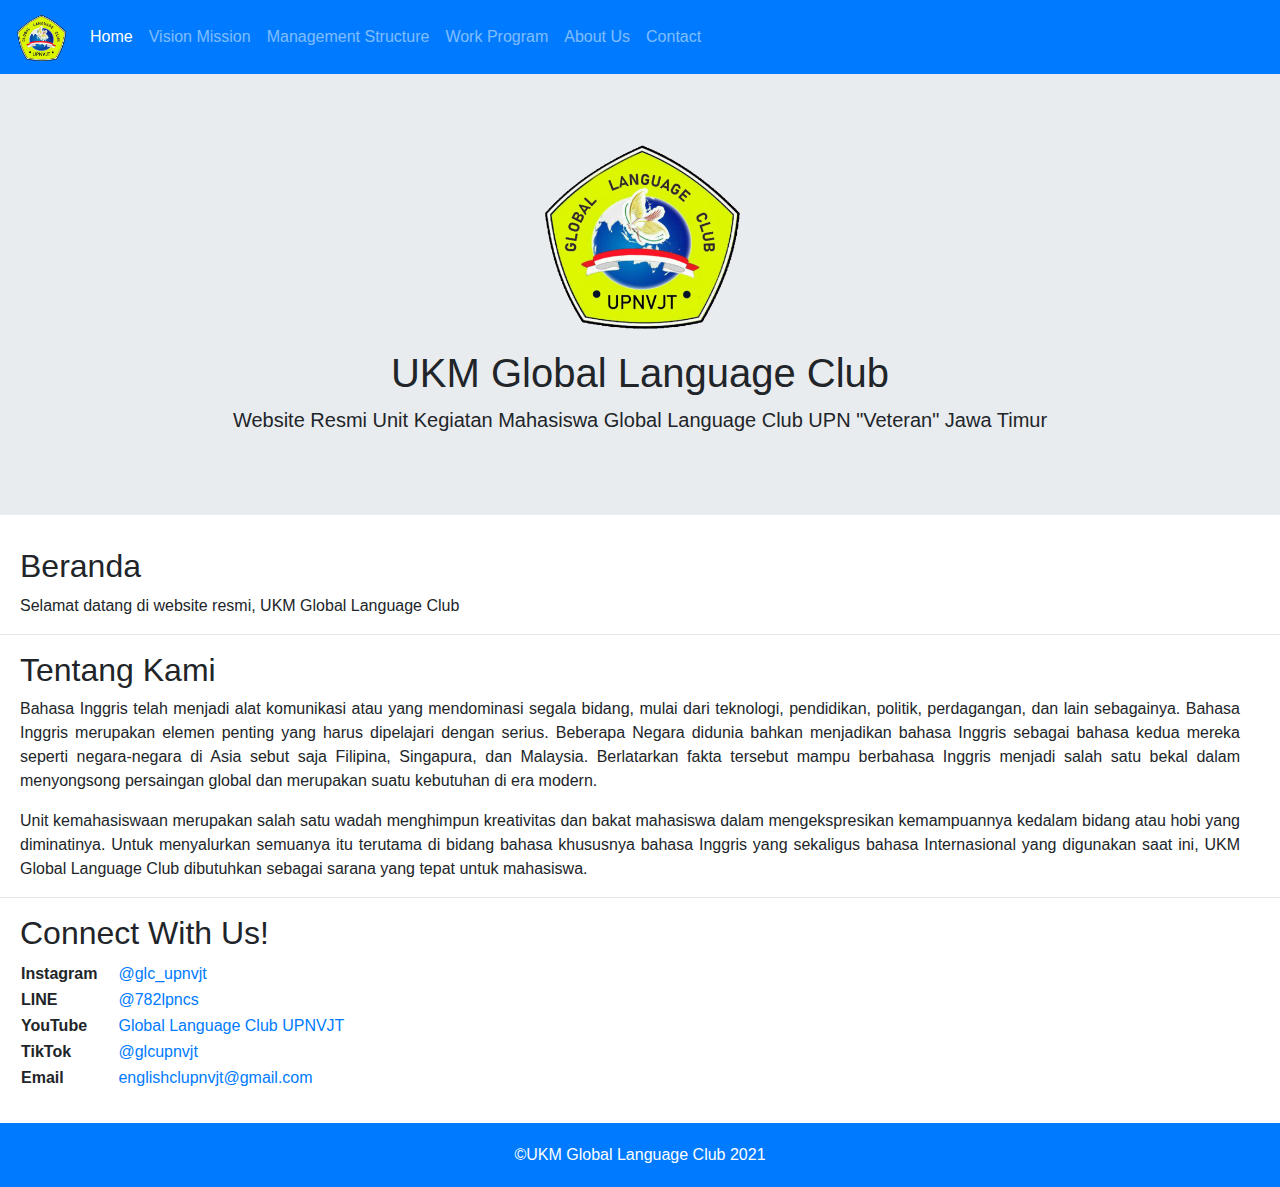
<file: index.html>
<!doctype html>
<html lang="en">
  <head>
    <!-- Required meta tags -->
    <meta charset="utf-8">
    <meta name="viewport" content="width=device-width, initial-scale=1, shrink-to-fit=no">

    <!-- Bootstrap CSS -->
    <link rel="stylesheet" href="css/bootstrap.css" crossorigin="anonymous">
    <link rel="stylesheet" href="css/styles.css">
    <title>Website UKM GLC</title>
  </head>
  <body>

    <!-- NAV -->
    <nav class="navbar sticky-top navbar-expand-lg navbar-dark bg-primary">
      <a class="navbar-brand" href="#"><img src="/glc.png" alt="" class="img-nav"></a>
        <button class="navbar-toggler" type="button" data-toggle="collapse" data-target="#navbarNavDropdown" aria-controls="navbarNavDropdown" aria-expanded="false" aria-label="Toggle navigation">
          <span class="navbar-toggler-icon"></span>
        </button>
        <div class="collapse navbar-collapse" id="navbarNavDropdown">
          <ul class="navbar-nav">
            <li class="nav-item active">
              <a class="nav-link" href="#">Home <span class="sr-only">(current)</span></a>
            </li>
            <li class="nav-item">
              <a class="nav-link" href="/visimisi.html">Vision Mission</a>
            </li>
            <li class="nav-item">
              <a class="nav-link" href="#">Management Structure</a>
            </li>
            <li class="nav-item">
              <a class="nav-link" href="/work-program.html">Work Program</a>
            </li>
            <li class="nav-item">
                <a class="nav-link" href="/about-us.html">About Us</a>
            </li>
            <li class="nav-item">
                <a class="nav-link" href="/contact.html">Contact</a>
            </li>
          </ul>
        </div>
    </nav>
    <!-- NAV -->

    <!-- Jumbotron -->
    <div class="jumbotron jumbotron-fluid">
        <div class="container">
          <img src="/glc.png" alt="" srcset="">
          <h1 style="text-align: center;">UKM Global Language Club</h1>
          <p class="lead" style="text-align: center;">Website Resmi Unit Kegiatan Mahasiswa Global Language Club UPN "Veteran" Jawa Timur</p>
        </div>
    </div>
    <!-- Jumbotron -->

    <!-- Konten Beranda -->
    <h2 class="kb1">Beranda</h2>
    <p class="kb2">Selamat datang di website resmi, UKM Global Language Club</p>
    <!-- Konten Beranda -->
    <hr>

    <!-- Latar Belakang -->
    <h2 class="kb1">Tentang Kami</h2>
    <p class="kb2">
      Bahasa Inggris telah menjadi alat komunikasi atau yang mendominasi segala bidang, mulai dari teknologi, pendidikan, politik, perdagangan, dan lain sebagainya. Bahasa Inggris merupakan elemen penting yang harus dipelajari dengan serius. Beberapa Negara didunia bahkan menjadikan bahasa Inggris sebagai bahasa kedua mereka seperti negara-negara di Asia sebut saja Filipina, Singapura, dan Malaysia. Berlatarkan fakta tersebut mampu berbahasa Inggris menjadi salah satu bekal dalam menyongsong persaingan global dan merupakan suatu kebutuhan di era modern.
    </p>
    <p class="kb2">
      Unit kemahasiswaan merupakan salah satu wadah menghimpun kreativitas dan bakat mahasiswa dalam mengekspresikan kemampuannya kedalam bidang atau hobi yang diminatinya. Untuk menyalurkan semuanya itu terutama di bidang bahasa khususnya bahasa Inggris yang sekaligus bahasa Internasional yang digunakan saat ini, UKM Global Language Club dibutuhkan sebagai sarana yang tepat untuk mahasiswa.
    </p>
    <!-- Latar Belakang -->
    <hr>

    <!-- Kontak -->
    <h2 class="kb1">Connect With Us!</h2>
    <table>
      <tr>
        <td><b>Instagram</b></td>
        <td><a href="https://www.instagram.com/glc_upnvjt/" target="_blank" rel="noopener noreferrer">@glc_upnvjt</a></td>
  </tr>
  <tr>
      <td><b>LINE</b></td>
      <td><a href="https://line.me/ti/p/~@782lpncs" target="_blank" rel="noopener noreferrer">@782lpncs</a></td>
  </tr>
  <tr>
      <td><b>YouTube</b></td>
      <td><a href="https://www.youtube.com/channel/UCD6Qgpx9GcqcUuGTASTEMTw?sub_confirmation=1" target="_blank" rel="noopener noreferrer">Global Language Club UPNVJT</a></td>
  </tr>
  <tr>
      <td><b>TikTok</b></td>
      <td><a href="https://www.youtube.com/channel/UCD6Qgpx9GcqcUuGTASTEMTw?sub_confirmation=1" target="_blank" rel="noopener noreferrer">@glcupnvjt</a></td>
  </tr>
  <tr>
      <td><b>Email</b></td>
      <td><a href="mailto:englishclupnvjt@gmail.com" target="_blank" rel="noopener noreferrer">englishclupnvjt@gmail.com</a></td>
  </tr>
    </table>
    <!-- Kontak -->
    <footer>
      &copy;UKM Global Language Club 2021
    </footer>

    
    <!-- Optional JavaScript; choose one of the two! -->

    <!-- Option 1: jQuery and Bootstrap Bundle (includes Popper) -->
    <script src="https://code.jquery.com/jquery-3.5.1.slim.min.js" integrity="sha384-DfXdz2htPH0lsSSs5nCTpuj/zy4C+OGpamoFVy38MVBnE+IbbVYUew+OrCXaRkfj" crossorigin="anonymous"></script>
    <script src="https://cdn.jsdelivr.net/npm/bootstrap@4.6.0/dist/js/bootstrap.bundle.min.js" integrity="sha384-Piv4xVNRyMGpqkS2by6br4gNJ7DXjqk09RmUpJ8jgGtD7zP9yug3goQfGII0yAns" crossorigin="anonymous"></script>

    <!-- Option 2: Separate Popper and Bootstrap JS -->
    <!--
    <script src="https://code.jquery.com/jquery-3.5.1.slim.min.js" integrity="sha384-DfXdz2htPH0lsSSs5nCTpuj/zy4C+OGpamoFVy38MVBnE+IbbVYUew+OrCXaRkfj" crossorigin="anonymous"></script>
    <script src="https://cdn.jsdelivr.net/npm/popper.js@1.16.1/dist/umd/popper.min.js" integrity="sha384-9/reFTGAW83EW2RDu2S0VKaIzap3H66lZH81PoYlFhbGU+6BZp6G7niu735Sk7lN" crossorigin="anonymous"></script>
    <script src="https://cdn.jsdelivr.net/npm/bootstrap@4.6.0/dist/js/bootstrap.min.js" integrity="sha384-+YQ4JLhjyBLPDQt//I+STsc9iw4uQqACwlvpslubQzn4u2UU2UFM80nGisd026JF" crossorigin="anonymous"></script>
    -->
  </body>
</html>
</file>
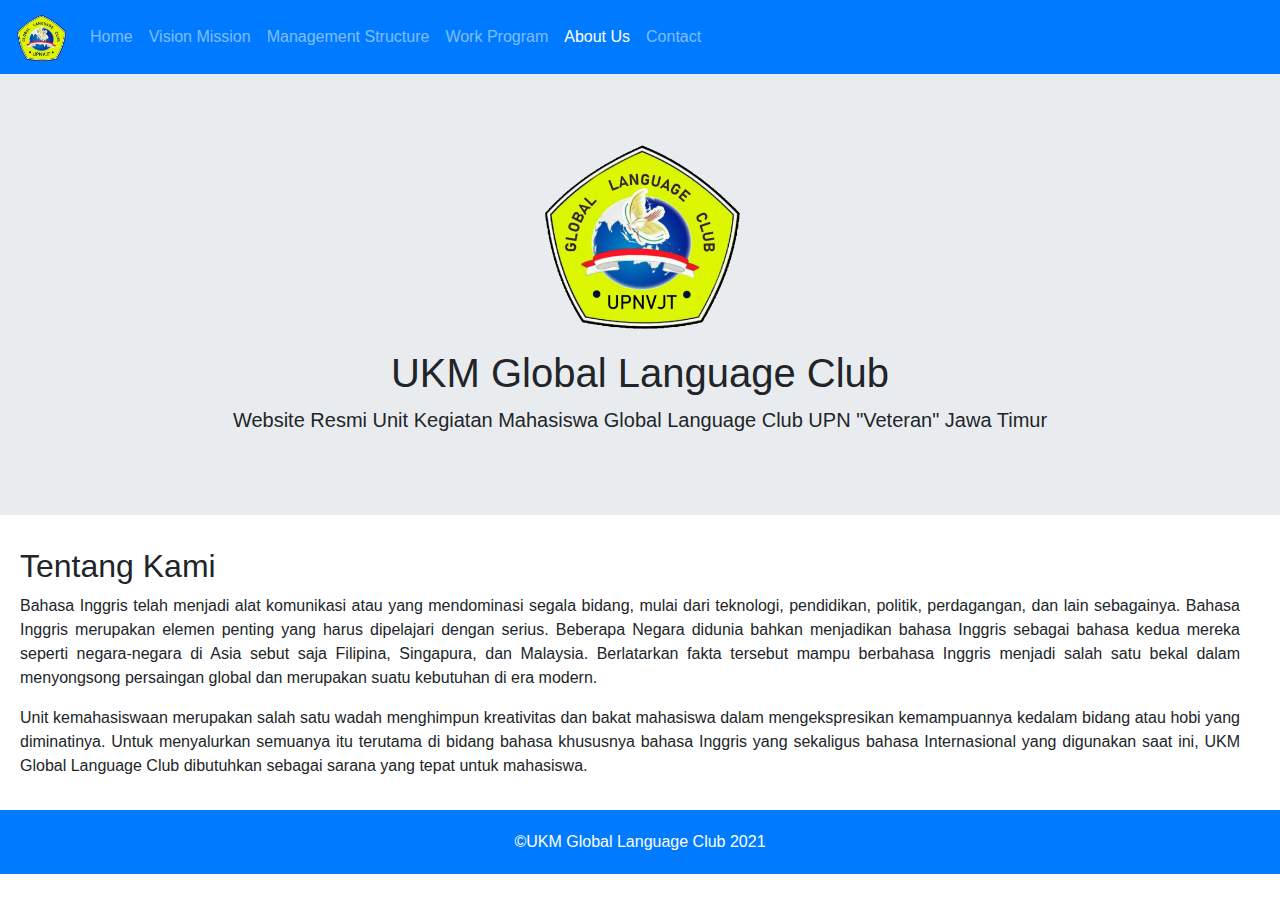
<file: about-us.html>
<!doctype html>
<html lang="en">
  <head>
    <!-- Required meta tags -->
    <meta charset="utf-8">
    <meta name="viewport" content="width=device-width, initial-scale=1, shrink-to-fit=no">

    <!-- Bootstrap CSS -->
    <link rel="stylesheet" href="css/bootstrap.css" crossorigin="anonymous">
    <link rel="stylesheet" href="css/styles.css">
    <title>Website UKM GLC</title>
  </head>
  <body>

    <!-- NAV -->
    <nav class="navbar sticky-top navbar-expand-lg navbar-dark bg-primary">
        <a class="navbar-brand" href="/index.html"><img src="/glc.png" alt="" class="img-nav"></a>
        <button class="navbar-toggler" type="button" data-toggle="collapse" data-target="#navbarNavDropdown" aria-controls="navbarNavDropdown" aria-expanded="false" aria-label="Toggle navigation">
          <span class="navbar-toggler-icon"></span>
        </button>
        <div class="collapse navbar-collapse" id="navbarNavDropdown">
          <ul class="navbar-nav">
            <li class="nav-item">
              <a class="nav-link" href="/index.html">Home <span class="sr-only">(current)</span></a>
            </li>
            <li class="nav-item">
              <a class="nav-link" href="/visimisi.html">Vision Mission</a>
            </li>
            <li class="nav-item">
              <a class="nav-link" href="#">Management Structure</a>
            </li>
            <li class="nav-item">
              <a class="nav-link" href="/work-program.html">Work Program</a>
            </li>
            <li class="nav-item active">
                <a class="nav-link" href="#">About Us</a>
            </li>
            <li class="nav-item">
                <a class="nav-link" href="/contact.html">Contact</a>
            </li>
          </ul>
        </div>
    </nav>
    <!-- NAV -->

    <!-- Jumbotron -->
    <div class="jumbotron jumbotron-fluid">
        <div class="container">
          <img src="/glc.png" alt="" srcset="">
          <h1 style="text-align: center;">UKM Global Language Club</h1>
          <p class="lead" style="text-align: center;">Website Resmi Unit Kegiatan Mahasiswa Global Language Club UPN "Veteran" Jawa Timur</p>
        </div>
    </div>
    <!-- Jumbotron -->

    
    <!-- Latar Belakang -->
    <h2 class="kb1">Tentang Kami</h2>
    <p class="kb2">
      Bahasa Inggris telah menjadi alat komunikasi atau yang mendominasi segala bidang, mulai dari teknologi, pendidikan, politik, perdagangan, dan lain sebagainya. Bahasa Inggris merupakan elemen penting yang harus dipelajari dengan serius. Beberapa Negara didunia bahkan menjadikan bahasa Inggris sebagai bahasa kedua mereka seperti negara-negara di Asia sebut saja Filipina, Singapura, dan Malaysia. Berlatarkan fakta tersebut mampu berbahasa Inggris menjadi salah satu bekal dalam menyongsong persaingan global dan merupakan suatu kebutuhan di era modern.
    </p>
    <p class="kb2">
      Unit kemahasiswaan merupakan salah satu wadah menghimpun kreativitas dan bakat mahasiswa dalam mengekspresikan kemampuannya kedalam bidang atau hobi yang diminatinya. Untuk menyalurkan semuanya itu terutama di bidang bahasa khususnya bahasa Inggris yang sekaligus bahasa Internasional yang digunakan saat ini, UKM Global Language Club dibutuhkan sebagai sarana yang tepat untuk mahasiswa.
    </p>
    <!-- Latar Belakang -->
        
    <footer>
      &copy;UKM Global Language Club 2021
    </footer>

    
    <!-- Optional JavaScript; choose one of the two! -->

    <!-- Option 1: jQuery and Bootstrap Bundle (includes Popper) -->
    <script src="https://code.jquery.com/jquery-3.5.1.slim.min.js" integrity="sha384-DfXdz2htPH0lsSSs5nCTpuj/zy4C+OGpamoFVy38MVBnE+IbbVYUew+OrCXaRkfj" crossorigin="anonymous"></script>
    <script src="https://cdn.jsdelivr.net/npm/bootstrap@4.6.0/dist/js/bootstrap.bundle.min.js" integrity="sha384-Piv4xVNRyMGpqkS2by6br4gNJ7DXjqk09RmUpJ8jgGtD7zP9yug3goQfGII0yAns" crossorigin="anonymous"></script>

    <!-- Option 2: Separate Popper and Bootstrap JS -->
    <!--
    <script src="https://code.jquery.com/jquery-3.5.1.slim.min.js" integrity="sha384-DfXdz2htPH0lsSSs5nCTpuj/zy4C+OGpamoFVy38MVBnE+IbbVYUew+OrCXaRkfj" crossorigin="anonymous"></script>
    <script src="https://cdn.jsdelivr.net/npm/popper.js@1.16.1/dist/umd/popper.min.js" integrity="sha384-9/reFTGAW83EW2RDu2S0VKaIzap3H66lZH81PoYlFhbGU+6BZp6G7niu735Sk7lN" crossorigin="anonymous"></script>
    <script src="https://cdn.jsdelivr.net/npm/bootstrap@4.6.0/dist/js/bootstrap.min.js" integrity="sha384-+YQ4JLhjyBLPDQt//I+STsc9iw4uQqACwlvpslubQzn4u2UU2UFM80nGisd026JF" crossorigin="anonymous"></script>
    -->
  </body>
</html>
</file>
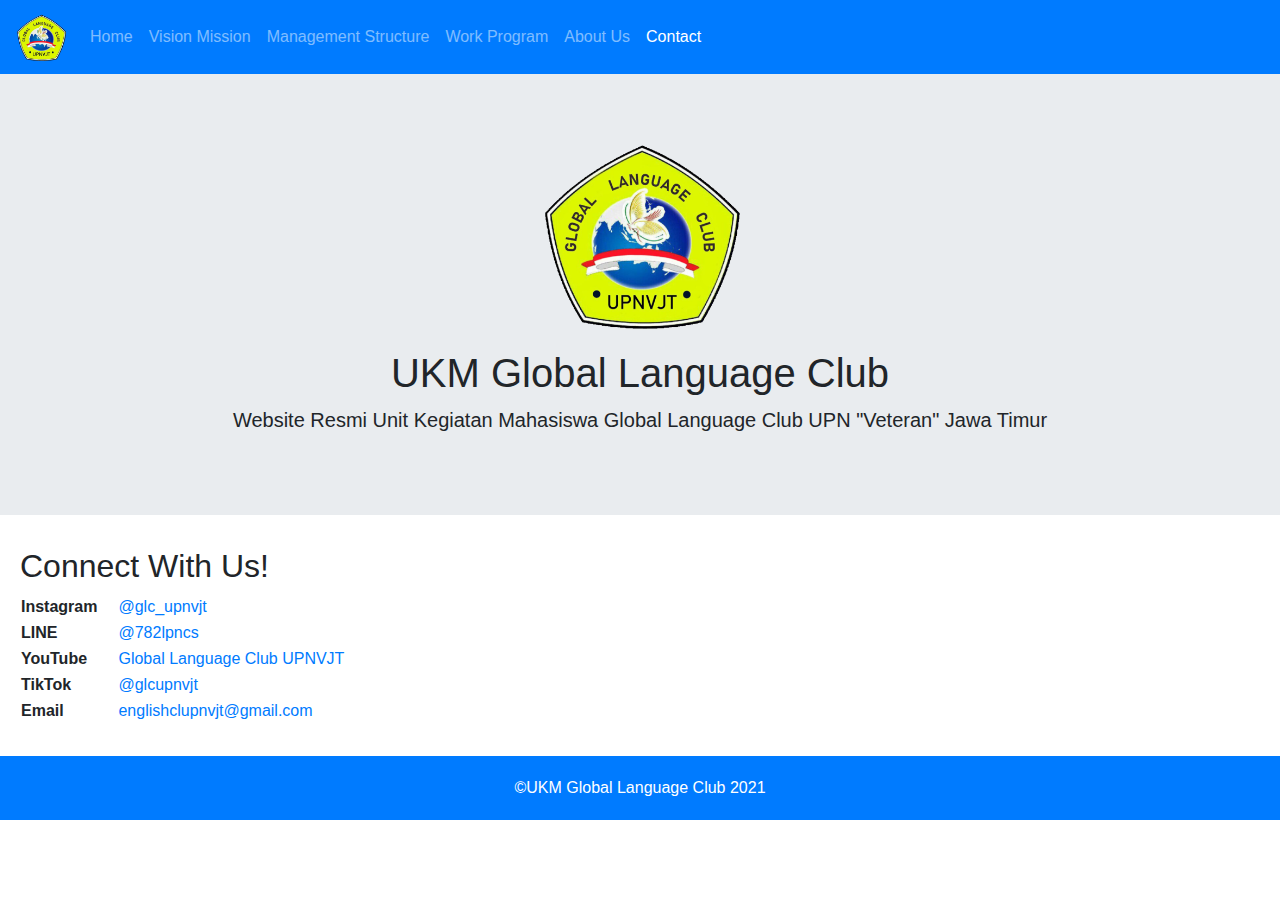
<file: contact.html>
<!doctype html>
<html lang="en">
  <head>
    <!-- Required meta tags -->
    <meta charset="utf-8">
    <meta name="viewport" content="width=device-width, initial-scale=1, shrink-to-fit=no">

    <!-- Bootstrap CSS -->
    <link rel="stylesheet" href="css/bootstrap.css" crossorigin="anonymous">
    <link rel="stylesheet" href="css/styles.css">
    <title>Website UKM GLC</title>
  </head>
  <body>

    <!-- NAV -->
    <nav class="navbar sticky-top navbar-expand-lg navbar-dark bg-primary">
      <a class="navbar-brand" href="/index.html"><img src="/glc.png" alt="" class="img-nav"></a>
      <button class="navbar-toggler" type="button" data-toggle="collapse" data-target="#navbarNavDropdown" aria-controls="navbarNavDropdown" aria-expanded="false" aria-label="Toggle navigation">
        <span class="navbar-toggler-icon"></span>
      </button>
      <div class="collapse navbar-collapse" id="navbarNavDropdown">
        <ul class="navbar-nav">
          <li class="nav-item">
            <a class="nav-link" href="/index.html">Home <span class="sr-only">(current)</span></a>
          </li>
          <li class="nav-item">
            <a class="nav-link" href="/visimisi.html">Vision Mission</a>
          </li>
          <li class="nav-item">
            <a class="nav-link" href="#">Management Structure</a>
          </li>
          <li class="nav-item">
            <a class="nav-link" href="/work-program.html">Work Program</a>
          </li>
          <li class="nav-item">
              <a class="nav-link" href="/about-us.html">About Us</a>
          </li>
          <li class="nav-item active">
              <a class="nav-link" href="#">Contact</a>
          </li>
        </ul>
      </div>
    </nav>
    <!-- NAV -->

    <!-- Jumbotron -->
    <div class="jumbotron jumbotron-fluid">
        <div class="container">
          <img src="/glc.png" alt="" srcset="">
          <h1 style="text-align: center;">UKM Global Language Club</h1>
          <p class="lead" style="text-align: center;">Website Resmi Unit Kegiatan Mahasiswa Global Language Club UPN "Veteran" Jawa Timur</p>
        </div>
    </div>
    <!-- Jumbotron -->

    <!-- Kontak -->
    <h2 class="kb1">Connect With Us!</h2>
    <table>
      <tr>
        <td><b>Instagram</b></td>
        <td><a href="https://www.instagram.com/glc_upnvjt/" target="_blank" rel="noopener noreferrer">@glc_upnvjt</a></td>
  </tr>
  <tr>
      <td><b>LINE</b></td>
      <td><a href="https://line.me/ti/p/~@782lpncs" target="_blank" rel="noopener noreferrer">@782lpncs</a></td>
  </tr>
  <tr>
      <td><b>YouTube</b></td>
      <td><a href="https://www.youtube.com/channel/UCD6Qgpx9GcqcUuGTASTEMTw?sub_confirmation=1" target="_blank" rel="noopener noreferrer">Global Language Club UPNVJT</a></td>
  </tr>
  <tr>
      <td><b>TikTok</b></td>
      <td><a href="https://www.youtube.com/channel/UCD6Qgpx9GcqcUuGTASTEMTw?sub_confirmation=1" target="_blank" rel="noopener noreferrer">@glcupnvjt</a></td>
  </tr>
  <tr>
      <td><b>Email</b></td>
      <td><a href="mailto:englishclupnvjt@gmail.com" target="_blank" rel="noopener noreferrer">englishclupnvjt@gmail.com</a></td>
  </tr>
    </table>
    <!-- Kontak -->
    <footer>
      &copy;UKM Global Language Club 2021
    </footer>

    
    <!-- Optional JavaScript; choose one of the two! -->

    <!-- Option 1: jQuery and Bootstrap Bundle (includes Popper) -->
    <script src="https://code.jquery.com/jquery-3.5.1.slim.min.js" integrity="sha384-DfXdz2htPH0lsSSs5nCTpuj/zy4C+OGpamoFVy38MVBnE+IbbVYUew+OrCXaRkfj" crossorigin="anonymous"></script>
    <script src="https://cdn.jsdelivr.net/npm/bootstrap@4.6.0/dist/js/bootstrap.bundle.min.js" integrity="sha384-Piv4xVNRyMGpqkS2by6br4gNJ7DXjqk09RmUpJ8jgGtD7zP9yug3goQfGII0yAns" crossorigin="anonymous"></script>

    <!-- Option 2: Separate Popper and Bootstrap JS -->
    <!--
    <script src="https://code.jquery.com/jquery-3.5.1.slim.min.js" integrity="sha384-DfXdz2htPH0lsSSs5nCTpuj/zy4C+OGpamoFVy38MVBnE+IbbVYUew+OrCXaRkfj" crossorigin="anonymous"></script>
    <script src="https://cdn.jsdelivr.net/npm/popper.js@1.16.1/dist/umd/popper.min.js" integrity="sha384-9/reFTGAW83EW2RDu2S0VKaIzap3H66lZH81PoYlFhbGU+6BZp6G7niu735Sk7lN" crossorigin="anonymous"></script>
    <script src="https://cdn.jsdelivr.net/npm/bootstrap@4.6.0/dist/js/bootstrap.min.js" integrity="sha384-+YQ4JLhjyBLPDQt//I+STsc9iw4uQqACwlvpslubQzn4u2UU2UFM80nGisd026JF" crossorigin="anonymous"></script>
    -->
  </body>
</html>
</file>
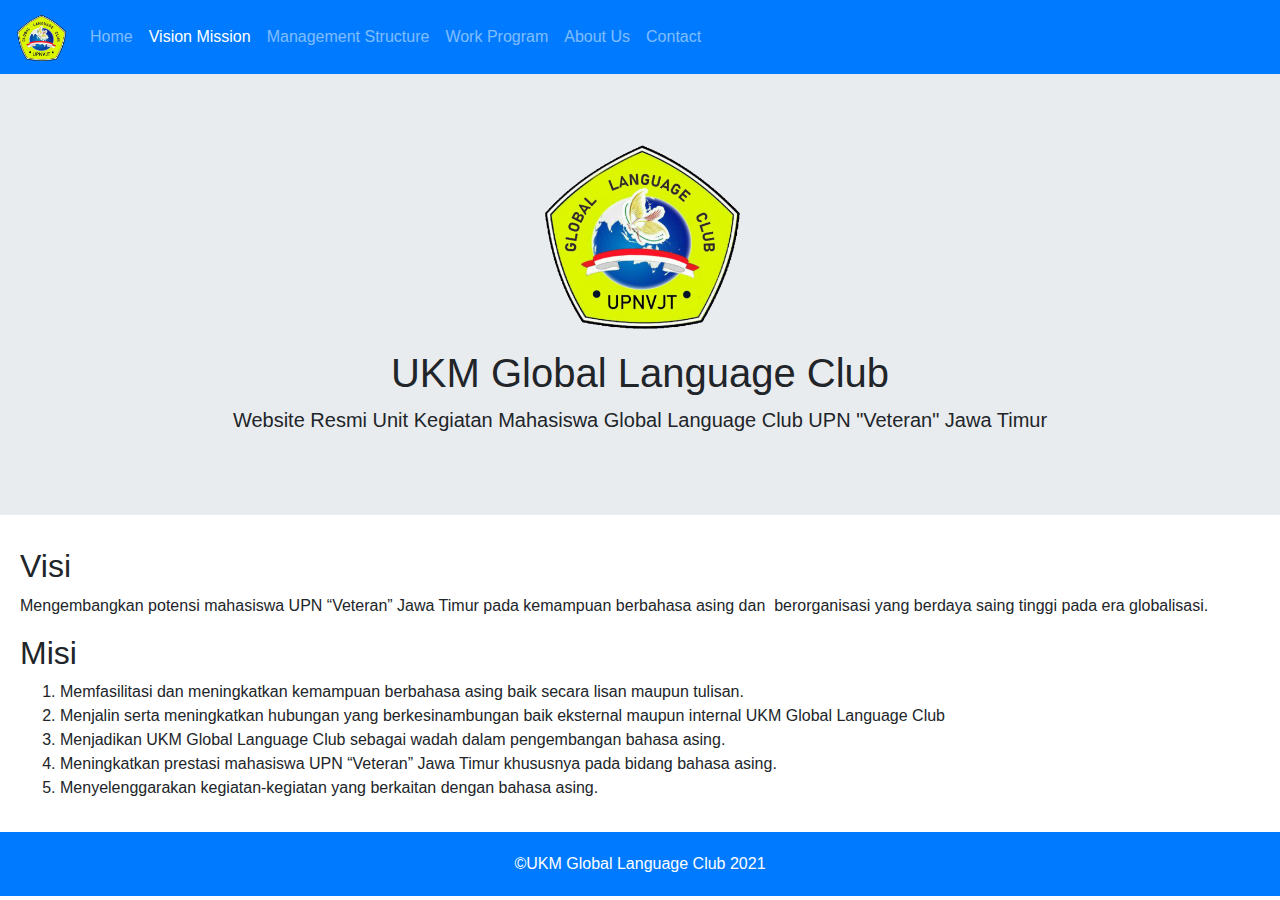
<file: visimisi.html>
<!doctype html>
<html lang="en">
  <head>
    <!-- Required meta tags -->
    <meta charset="utf-8">
    <meta name="viewport" content="width=device-width, initial-scale=1, shrink-to-fit=no">

    <!-- Bootstrap CSS -->
    <link rel="stylesheet" href="css/bootstrap.css" crossorigin="anonymous">
    <link rel="stylesheet" href="css/styles.css">
    <title>Website UKM GLC</title>
  </head>
  <body>

    <!-- NAV -->
    <nav class="navbar sticky-top navbar-expand-lg navbar-dark bg-primary">
        <a class="navbar-brand" href="/index.html"><img src="/glc.png" alt="" class="img-nav"></a>
        <button class="navbar-toggler" type="button" data-toggle="collapse" data-target="#navbarNavDropdown" aria-controls="navbarNavDropdown" aria-expanded="false" aria-label="Toggle navigation">
          <span class="navbar-toggler-icon"></span>
        </button>
        <div class="collapse navbar-collapse" id="navbarNavDropdown">
          <ul class="navbar-nav">
            <li class="nav-item">
              <a class="nav-link" href="/index.html">Home <span class="sr-only">(current)</span></a>
            </li>
            <li class="nav-item active">
              <a class="nav-link" href="#">Vision Mission</a>
            </li>
            <li class="nav-item">
              <a class="nav-link" href="#">Management Structure</a>
            </li>
            <li class="nav-item">
              <a class="nav-link" href="/work-program.html">Work Program</a>
            </li>
            <li class="nav-item">
                <a class="nav-link" href="/about-us.html">About Us</a>
            </li>
            <li class="nav-item">
                <a class="nav-link" href="/contact.html">Contact</a>
            </li>
          </ul>
        </div>
    </nav>
    <!-- NAV -->

    <!-- Jumbotron -->
    <div class="jumbotron jumbotron-fluid">
        <div class="container">
          <img src="/glc.png" alt="" srcset="">
          <h1 style="text-align: center;">UKM Global Language Club</h1>
          <p class="lead" style="text-align: center;">Website Resmi Unit Kegiatan Mahasiswa Global Language Club UPN "Veteran" Jawa Timur</p>
        </div>
    </div>
    <!-- Jumbotron -->

    <!-- Konten Beranda -->
    <h2 class="kb1">Visi</h2>
    <p class="kb2">Mengembangkan potensi mahasiswa UPN “Veteran” Jawa Timur pada kemampuan berbahasa asing dan  berorganisasi yang berdaya saing tinggi pada era globalisasi.
    </p>
    <h2 class="kb1">Misi</h2>
    <ol class="kb2">
        <li>Memfasilitasi dan meningkatkan kemampuan berbahasa asing baik secara lisan maupun tulisan.
        </li>
        <li>Menjalin serta meningkatkan hubungan yang berkesinambungan baik eksternal maupun internal UKM Global Language Club
        </li>
        <li>Menjadikan UKM Global Language Club sebagai wadah dalam pengembangan bahasa asing.
        </li>
        <li>Meningkatkan prestasi mahasiswa UPN “Veteran” Jawa Timur khususnya pada bidang bahasa asing.
        </li>
        <li>Menyelenggarakan kegiatan-kegiatan yang berkaitan dengan bahasa asing.
        </li>
    </ol>
    <!-- Konten Beranda -->
    

    <footer>
      &copy;UKM Global Language Club 2021
    </footer>

    
    <!-- Optional JavaScript; choose one of the two! -->

    <!-- Option 1: jQuery and Bootstrap Bundle (includes Popper) -->
    <script src="https://code.jquery.com/jquery-3.5.1.slim.min.js" integrity="sha384-DfXdz2htPH0lsSSs5nCTpuj/zy4C+OGpamoFVy38MVBnE+IbbVYUew+OrCXaRkfj" crossorigin="anonymous"></script>
    <script src="https://cdn.jsdelivr.net/npm/bootstrap@4.6.0/dist/js/bootstrap.bundle.min.js" integrity="sha384-Piv4xVNRyMGpqkS2by6br4gNJ7DXjqk09RmUpJ8jgGtD7zP9yug3goQfGII0yAns" crossorigin="anonymous"></script>

    <!-- Option 2: Separate Popper and Bootstrap JS -->
    <!--
    <script src="https://code.jquery.com/jquery-3.5.1.slim.min.js" integrity="sha384-DfXdz2htPH0lsSSs5nCTpuj/zy4C+OGpamoFVy38MVBnE+IbbVYUew+OrCXaRkfj" crossorigin="anonymous"></script>
    <script src="https://cdn.jsdelivr.net/npm/popper.js@1.16.1/dist/umd/popper.min.js" integrity="sha384-9/reFTGAW83EW2RDu2S0VKaIzap3H66lZH81PoYlFhbGU+6BZp6G7niu735Sk7lN" crossorigin="anonymous"></script>
    <script src="https://cdn.jsdelivr.net/npm/bootstrap@4.6.0/dist/js/bootstrap.min.js" integrity="sha384-+YQ4JLhjyBLPDQt//I+STsc9iw4uQqACwlvpslubQzn4u2UU2UFM80nGisd026JF" crossorigin="anonymous"></script>
    -->
  </body>
</html>
</file>
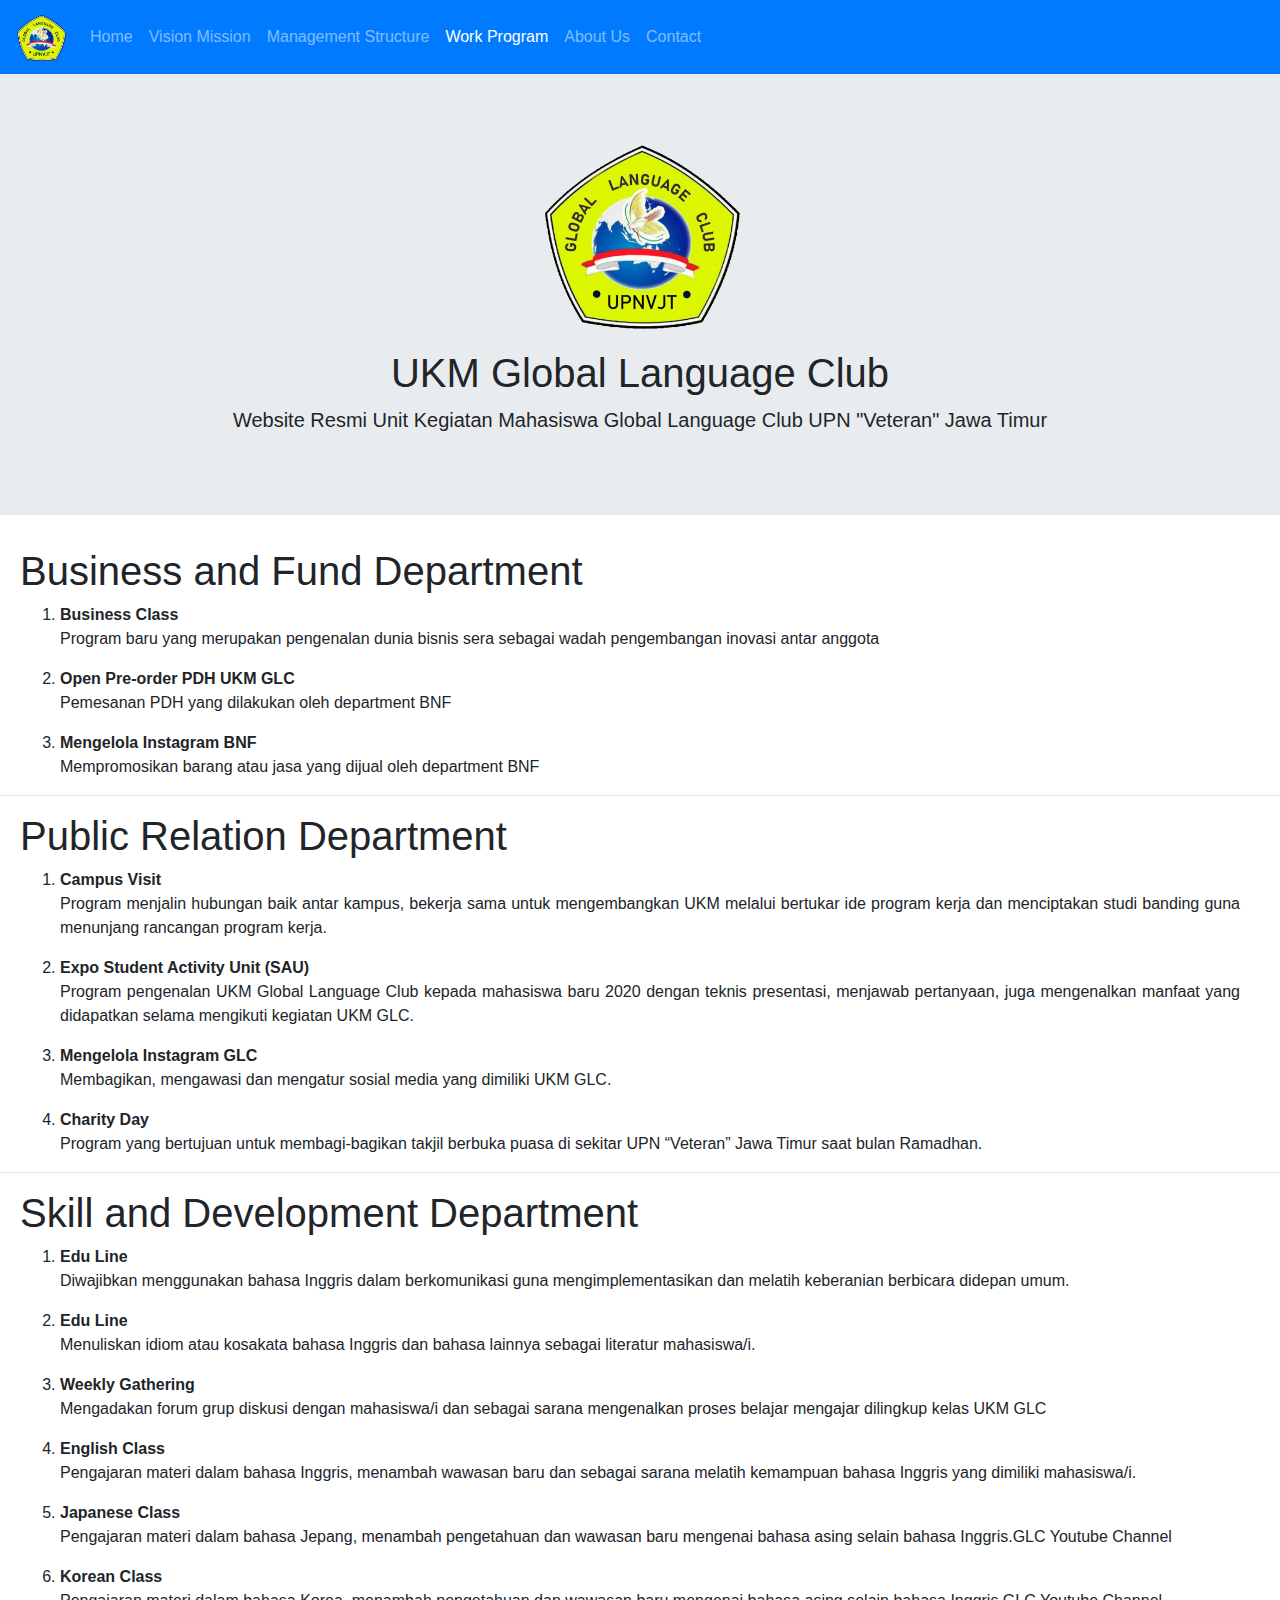
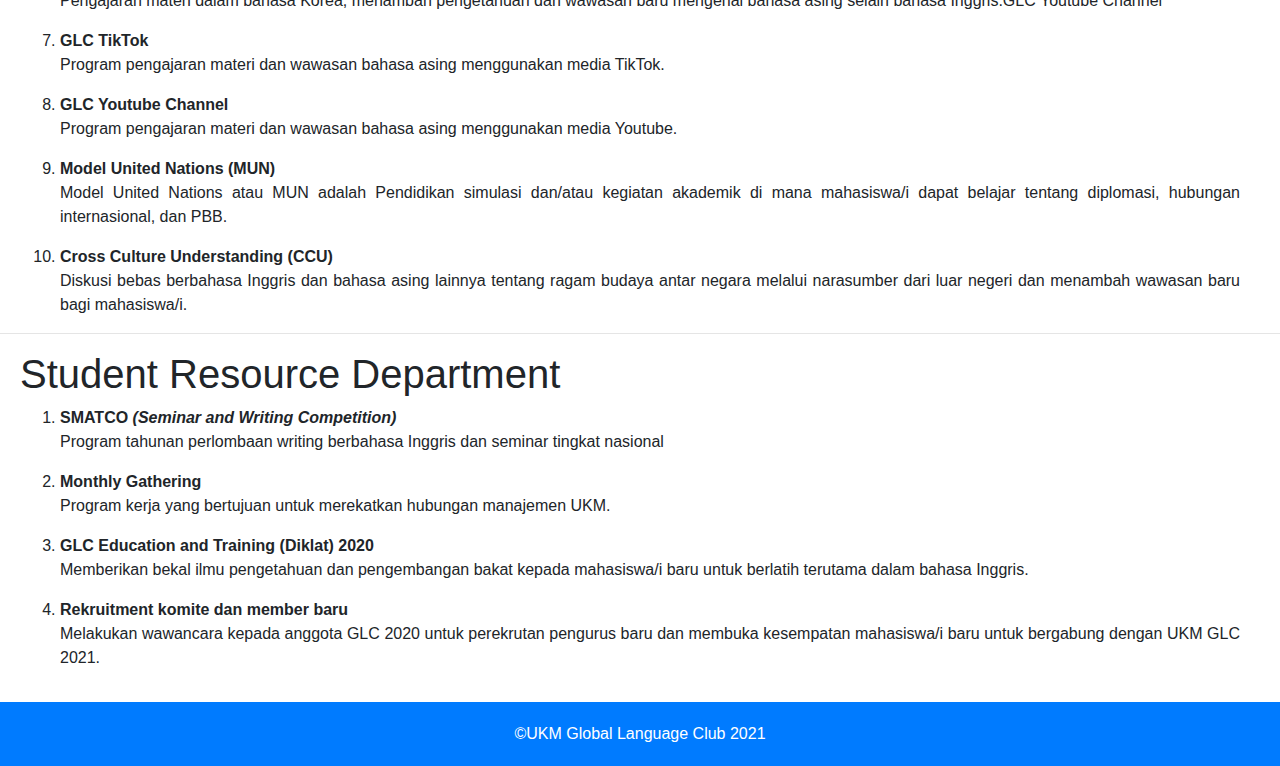
<file: work-program.html>
<!doctype html>
<html lang="en">
  <head>
    <!-- Required meta tags -->
    <meta charset="utf-8">
    <meta name="viewport" content="width=device-width, initial-scale=1, shrink-to-fit=no">

    <!-- Bootstrap CSS -->
    <link rel="stylesheet" href="css/bootstrap.css" crossorigin="anonymous">
    <link rel="stylesheet" href="css/styles.css">
    <title>Website UKM GLC</title>
  </head>
  <body>

    <!-- NAV -->
    <nav class="navbar sticky-top navbar-expand-lg navbar-dark bg-primary">
        <a class="navbar-brand" href="/index.html"><img src="/glc.png" alt="" class="img-nav"></a>
        <button class="navbar-toggler" type="button" data-toggle="collapse" data-target="#navbarNavDropdown" aria-controls="navbarNavDropdown" aria-expanded="false" aria-label="Toggle navigation">
          <span class="navbar-toggler-icon"></span>
        </button>
        <div class="collapse navbar-collapse" id="navbarNavDropdown">
          <ul class="navbar-nav">
            <li class="nav-item">
              <a class="nav-link" href="/index.html">Home <span class="sr-only">(current)</span></a>
            </li>
            <li class="nav-item">
              <a class="nav-link" href="/visimisi.html">Vision Mission</a>
            </li>
            <li class="nav-item">
              <a class="nav-link" href="#">Management Structure</a>
            </li>
            <li class="nav-item active">
                <a class="nav-link" href="#">Work Program</a>
              </li>
            <li class="nav-item">
                <a class="nav-link" href="/about-us.html">About Us</a>
            </li>
            <li class="nav-item">
                <a class="nav-link" href="/contact.html">Contact</a>
            </li>
          </ul>
        </div>
    </nav>
    <!-- NAV -->

    <!-- Jumbotron -->
    <div class="jumbotron jumbotron-fluid">
        <div class="container">
          <img src="/glc.png" alt="" srcset="">
          <h1 style="text-align: center;">UKM Global Language Club</h1>
          <p class="lead" style="text-align: center;">Website Resmi Unit Kegiatan Mahasiswa Global Language Club UPN "Veteran" Jawa Timur</p>
        </div>
    </div>
    <!-- Jumbotron -->

    <!-- BNF -->
    <article id="bnf">
        <h1 class="kb1">Business and Fund Department</h1>
        <ol class="kb2">
            <li><b>Business Class</b></li>
            <p>Program baru yang merupakan pengenalan dunia bisnis sera sebagai wadah pengembangan inovasi antar anggota</p>
            <li><b>Open Pre-order PDH UKM GLC</b></li>
            <p>Pemesanan PDH yang dilakukan oleh department BNF</p>
            <li><b>Mengelola Instagram BNF</b></li>
            <p>Mempromosikan barang atau jasa yang dijual oleh department BNF</p>
        </ol>
    </article>
    <!-- BNF -->

    <hr>

    <!-- PRD -->
    <article id="prd">
        <h1 class="kb1">Public Relation Department</h1>
        <ol class="kb2">
            <li><b>Campus Visit</b></li>
            <p>Program menjalin hubungan baik antar kampus, bekerja sama untuk mengembangkan UKM melalui bertukar ide program kerja dan menciptakan studi banding guna menunjang rancangan program kerja.</p>
            <li><b>Expo Student Activity Unit (SAU)</b></li>
            <p>Program pengenalan UKM Global Language Club kepada mahasiswa baru 2020 dengan teknis presentasi, menjawab pertanyaan, juga mengenalkan manfaat yang didapatkan selama mengikuti kegiatan UKM GLC.</p>
            <li><b>Mengelola Instagram GLC</b></li>
            <p>Membagikan, mengawasi dan mengatur sosial media yang dimiliki UKM GLC.</p>
            <li><b>Charity Day</b></li>
            <p>Program yang bertujuan untuk membagi-bagikan takjil berbuka puasa di sekitar UPN “Veteran” Jawa Timur saat bulan Ramadhan.</p>
        </ol>
    </article>
    <!-- PRD -->

    <hr>

    <!-- SND -->
    <article id="snd">
        <h1 class="kb1">Skill and Development Department</h1>
        <ol class="kb2">
            <li><b>Edu Line</b></li>
            <p>Diwajibkan menggunakan bahasa Inggris dalam berkomunikasi guna mengimplementasikan dan melatih keberanian berbicara didepan umum.</p>
            <li><b>Edu Line</b></li>
            <p>Menuliskan idiom atau kosakata bahasa Inggris dan bahasa lainnya sebagai literatur mahasiswa/i.</p>
            <li><b>Weekly Gathering</b></li>
            <p>Mengadakan forum grup diskusi dengan mahasiswa/i dan sebagai sarana mengenalkan proses belajar mengajar dilingkup kelas UKM GLC</p>
            <li><b>English Class</b></li>
            <p>Pengajaran materi dalam bahasa Inggris, menambah wawasan baru dan sebagai sarana melatih kemampuan bahasa Inggris yang dimiliki mahasiswa/i.</p>
            <li><b>Japanese Class</b></li>
            <p>Pengajaran materi dalam bahasa Jepang, menambah pengetahuan dan wawasan baru mengenai bahasa asing selain bahasa Inggris.GLC Youtube Channel</p>
            <li><b>Korean Class</b></li>
            <p>Pengajaran materi dalam bahasa Korea, menambah pengetahuan dan wawasan baru mengenai bahasa asing selain bahasa Inggris.GLC Youtube Channel</p>
            <li><b>GLC TikTok</b></li>
            <p>Program pengajaran materi dan wawasan bahasa asing menggunakan media TikTok.</p>
            <li><b>GLC Youtube Channel</b></li>
            <p>Program pengajaran materi dan wawasan bahasa asing menggunakan media Youtube.</p>
            <li><b>Model United Nations (MUN)</b></li>
            <p>Model United Nations atau MUN adalah Pendidikan simulasi dan/atau kegiatan akademik di mana mahasiswa/i dapat belajar tentang diplomasi, hubungan internasional, dan PBB.</p>
            <li><b>Cross Culture Understanding (CCU)</b></li>
            <p>Diskusi bebas berbahasa Inggris dan bahasa asing lainnya tentang ragam budaya antar negara melalui narasumber dari luar negeri dan menambah wawasan baru bagi mahasiswa/i.</p>
        </ol>
    </article>
    <!-- SND -->

    <hr>
    
    <!-- SRD -->
    <article id="srd">
        <h1 class="kb1">Student Resource Department</h1>
        <ol class="kb2">
            <li><b>SMATCO <i>(Seminar and Writing Competition)</i></b></li>
            <p>Program tahunan perlombaan writing berbahasa Inggris dan seminar tingkat nasional </p>
            <li><b>Monthly Gathering</b></li>
            <p>Program kerja yang bertujuan untuk merekatkan hubungan manajemen UKM.</p>
            <li><b>GLC Education and Training (Diklat) 2020</b></li>
            <p>Memberikan bekal ilmu pengetahuan dan pengembangan bakat kepada mahasiswa/i baru untuk berlatih terutama dalam bahasa Inggris.</p>
            <li><b>Rekruitment komite dan member baru</b></li>
            <p>Melakukan wawancara kepada anggota GLC 2020 untuk perekrutan pengurus baru dan membuka kesempatan mahasiswa/i baru untuk bergabung dengan UKM GLC 2021.</p>
        </ol>
    </article>
    <!-- SRD -->

    <footer>
      &copy;UKM Global Language Club 2021
    </footer>

    
    <!-- Optional JavaScript; choose one of the two! -->

    <!-- Option 1: jQuery and Bootstrap Bundle (includes Popper) -->
    <script src="https://code.jquery.com/jquery-3.5.1.slim.min.js" integrity="sha384-DfXdz2htPH0lsSSs5nCTpuj/zy4C+OGpamoFVy38MVBnE+IbbVYUew+OrCXaRkfj" crossorigin="anonymous"></script>
    <script src="https://cdn.jsdelivr.net/npm/bootstrap@4.6.0/dist/js/bootstrap.bundle.min.js" integrity="sha384-Piv4xVNRyMGpqkS2by6br4gNJ7DXjqk09RmUpJ8jgGtD7zP9yug3goQfGII0yAns" crossorigin="anonymous"></script>

    <!-- Option 2: Separate Popper and Bootstrap JS -->
    <!--
    <script src="https://code.jquery.com/jquery-3.5.1.slim.min.js" integrity="sha384-DfXdz2htPH0lsSSs5nCTpuj/zy4C+OGpamoFVy38MVBnE+IbbVYUew+OrCXaRkfj" crossorigin="anonymous"></script>
    <script src="https://cdn.jsdelivr.net/npm/popper.js@1.16.1/dist/umd/popper.min.js" integrity="sha384-9/reFTGAW83EW2RDu2S0VKaIzap3H66lZH81PoYlFhbGU+6BZp6G7niu735Sk7lN" crossorigin="anonymous"></script>
    <script src="https://cdn.jsdelivr.net/npm/bootstrap@4.6.0/dist/js/bootstrap.min.js" integrity="sha384-+YQ4JLhjyBLPDQt//I+STsc9iw4uQqACwlvpslubQzn4u2UU2UFM80nGisd026JF" crossorigin="anonymous"></script>
    -->
  </body>
</html>
</file>
<file: css/styles.css>
.kb1{
    margin-left: 20px;
  }

  .kb2{
    text-align: justify;
    margin-left: 20px;
    padding-right: 40px;
  }
  
  table{
    margin-left: 20px;
  }

  td{
    padding-right: 20px;
  }

  img{
    display: block;
    max-width: 200px;
    margin-left: auto;
    margin-right: auto;
    margin-bottom: 20px;
  }

  footer {
  text-align: center;
  padding: 20px;
  color: white;
  background-color: #007bff;
  margin-top: 32px;
  }

.img-nav{
  max-width: 50px;
  margin: auto;
}
</file>
